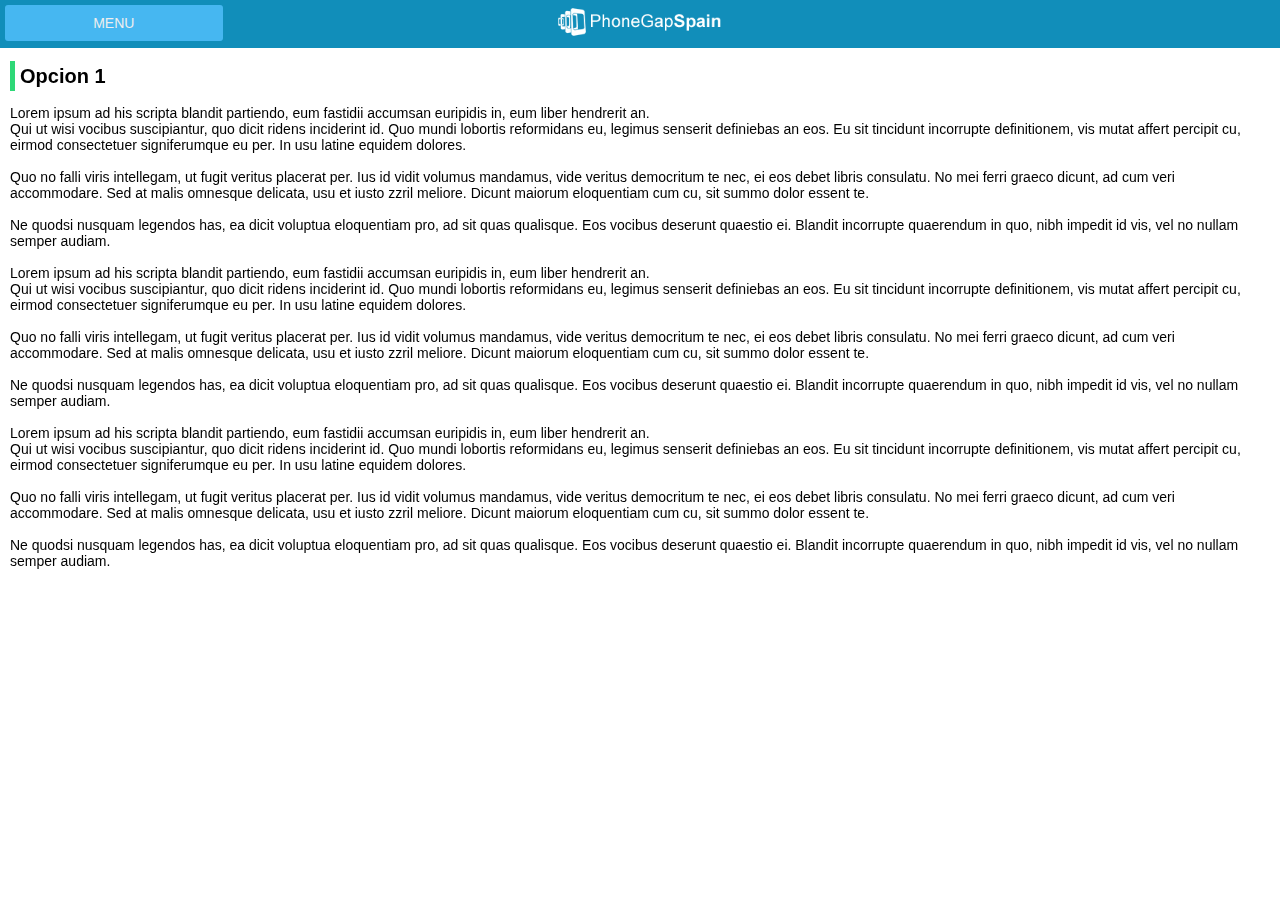
<file: index.html>
<!DOCTYPE html>
<html>
    <head>
        <meta name="viewport" content="initial-scale=1, maximum-scale=1, user-scalable=no">
        <meta http-equiv="X-UA-Compatible" content="IE=EmulateIE8"/>
        <meta charset="utf-8">
        <link rel="stylesheet" type="text/css" href="css/index.css" />
        
        <title>Demo Menu</title>
    </head>
    <body>
		<div id="menuprincipal">
			<div id="wrapperMenu">
				<div class="scroller">
					<div id="contenidoMenu"></div>
				</div>
			</div>
		</div>
    	<div id="cuerpo">
	        <div id="header">
            	<div id="title">
                    <a href="javascript:menu('menu');">
                    	<div class="btn" id="menu">MENU</div>
                    </a>
                    <img class="logo" src="img/logo.png" />
                </div>
            	<div id="wrapper">
                    <div class="scroller">
                        <div id="contenidoCuerpo"></div>
                    </div>
				</div>
            </div>
		</div>
        <script type="text/javascript" src="jquery-1.9.1.min.js"></script>
        <script type="text/javascript" src="jquery.touchSwipe.min.js"></script>
        <script type="text/javascript" src="cordova.js"></script>
        <script type="text/javascript" src="js/fastclick.js"></script>
        <script type="text/javascript" src="js/iscroll.js"></script>
        <script type="text/javascript" src="js/index.js"></script>
        
		<script type="text/javascript">
            app.initialize();
			$(function() {
				var estado="inicio", distancia;			
				$("#test").text($("#cuerpo").height());
				$("#menu").click(function(){
					$("#cuerpo").addClass('page transition');
					if(estado=="contenido"){
						//$("#cuerpo").attr('style','-webkit-transform: translate3d(0px, 0, 0);');
						$("#cuerpo").attr('style','margin: 0;');
						$("#wrapperMenu").attr('style','z-index: 3;');
						estado="menu";
					}else{
						distancia=$("#contenidoMenu").width();
						//$("#cuerpo").attr('style','-webkit-transform: translate3d('+ distancia + 'px, 0, 0);');
						$("#cuerpo").attr('style','margin: 0 0 	0px '+ distancia + 'px;');
						estado="contenido";
					}
				});
				
                $("#wrapper").swipe( {
                    swipe:function(event, direction,distance) {
                        //$(".test").text("You swiped " + direction );
                    },
                    swipeStatus:function(event, phase, direction, distance, duration, fingers) {
                        if (phase=="move"){
							if(estado=="contenido" && direction!="up" && direction!="right" && direction!="down"){
								$("#cuerpo").removeClass('page transition');
								if(distancia-distance>=0){
									//$("#cuerpo").attr('style','-webkit-transform: translate3d('+ (distancia-distance) +'px, 0, 0);');
									$("#cuerpo").attr('style','margin: 0 0 	0px '+ (distancia-distance) + 'px;');
								}
							}
							// Descomentar para que funcione al a derecha desde el inicio
							/*else if (direction=="right" && estado!="contenido"){
								$("#cuerpo").attr('style','margin: 0 0 	0px '+ distance + 'px;');
							}*/
						}else if(phase=="end"){
							if(estado=="contenido" && direction!="up" && direction!="right" && direction!="down"){
								if(distance>100){
									$("#cuerpo").attr('style','-webkit-transform: translate3d(0px, 0, 0);');
									estado="";
								}else{
									distancia=$("#contenidoMenu").width();
									$("#cuerpo").attr('style','-webkit-transform: translate3d('+ distancia + 'px, 0, 0);');
								}
							}
							// Descomentar para que funcione al a derecha desde el inicio
							/*else{
								distancia=$("#contenidoMenu").width();
								$("#cuerpo").attr('style','-webkit-transform: translate3d('+ distancia + 'px, 0, 0);');
								estado="contenido";
							}*/
						}
                        if (phase=="cancel"){
							if(estado=="contenido"){
								if(distance>100){
									$("#cuerpo").attr('style','-webkit-transform: translate3d(0px, 0, 0);');
									estado="";
								}else{
									$("#cuerpo").attr('style','-webkit-transform: translate3d('+ $("#contenidoMenu").width() + 'px, 0, 0);');						
								}
							}
							// Descomentar para que funcione al a derecha desde el inicio
							/*
							else{
								$("#cuerpo").attr('style','-webkit-transform: translate3d(0px, 0, 0);');
								estado="";
							}*/
                        }
                    },
                    threshold:200,
                    cancelThreshold:10
                });
            });
           
        </script>
    </body>
</html>
</file>
<file: css/index.css>
* {
    -webkit-user-select: none;
}

body {
    font-family:'HelveticaNeue-Light', 'HelveticaNeue', Helvetica, Arial, sans-serif;
    font-size:14px;
    height:100%;
    width:100%;
    padding:0;
	margin:0;
	border:0;
	position: fixed;
}

a {
    color: inherit;
    text-decoration: none;
    -webkit-touch-callout: none;
    -webkit-tap-highlight-color: rgba(0, 0, 0, 0);
}

/*Inicio estilos de la cabecera*/

#wrapper {
	background:#FFF;
	height: 100%;
	position:absolute; width:100%;
}
#header {
	position:absolute; z-index:3;
	top:0; left:0;
	width:100%;
	background: #FFFFFF;
	font-size:14px;
	bottom: 48px;
}

#title{
	text-align:center;
	background: #118eba;
	color:#eee;
	width:100%;
	height:48px;
}

#header .btn {
    position: absolute;
    top: 5px;
    left: 5px;
    width:17%;
    line-height: 36px;
    background-color:#46b7f1;
	-webkit-border-radius: 3px;
	border-radius: 3px;
}

#header .btn:active {
    background-color:#0f6f91;
}

.logo{
	height:32px; 
	width:auto; 
	margin-top:6px
}
/*Fin estilos de la cabecera*/

/*Inicio estilo del cuerpo*/
#cuerpo{
	background:#fff;
	position:absolute;
	width: 100%;
	height:100%;
}

#cuerpo h1{
	font-size:20px;
	line-height:30px
}

.borde-h1{
	width:5px;
	float:left;
	height:30px;
	margin-right:5px
}

#contenidoCuerpo{
	margin:0 10px
}
/*Final estilos del cuerpo*/

/*Inicio estilos del menu principal*/
#menuprincipal{
	background:url(../img/fondo.jpg) repeat;
	position:absolute;
	width: 80%;
	height: 100%;
	z-index:-1;
}

#wrapperMenu {
	position:absolute; z-index:1;
	top:0;
	bottom:0; left:0;
	height:100%;
	width:100%;
	overflow:auto;
}

.borde-menu{
	width:5px;
	float:left;
	left:0px;
	height:100%;
	margin-right:10px
}

.color1{
	background:#2ed877;
}

.color2{
	background:#3398dc;
}

.color3{
	background:#f4c601;
}

.color4{
	background:#fa5039;
}

.color5{
	background:#f9870b;
}

.color6{
	background:#00c8a4;
}
/*Fin del estilo del menu principal*/

/*Inicio estilos de las capas internas de los iscroll, tanto cuerpo como menu*/
.scroller {
	position:absolute; z-index:1;
	width:100%;
	padding:0;
	height:auto;
}

.scroller ul {
	list-style:none;
	padding:0;
	margin:0;
	width:100%;
	text-align:left;
}

.scroller li:first-child {
	padding:0 10px;
	border-bottom:1px solid #202328;
	border-top:1px solid #202529;
	background-color:#202529;
	height:44px;
	line-height:44px;
	font-size:14px;
	text-align:center;
}

.scroller li {
	border-bottom:1px solid #202328;
	border-top:1px solid #202529;
	background-color:#181c1f;
	height:88px;
	color:#fff
}


.li-menu-activo{
	background-color:#323a40 !important;
}

.scroller li a{
	width:100%;
	text-decoration: none;
}

.scroller li .opcion{
	width:100%;
	padding-top:20px;
	font-size:16px;
	text-shadow: 0 1px #000;
}

.scroller li .descripcion{
	width:100%; 
	padding-top:10px;
	color:#6e7679;
	font-size:12px;
	text-shadow: 0 1px #000;
	padding-bottom:25px
}
/*Fin estilos de las capas internas de los iscroll, tanto cuerpo como menu*/

/*Inicio c�digo de posici�n y transici�n de las p�ginas*/
.page {
    position: absolute;
    top: 0;
    left: 0;
    width: 100%;
    height: 100%;
    -webkit-transform: translate3d(0, 0, 0);
    transform: translate3d(0, 0, 0);
}
 
.page.center {
    -webkit-transform: translate3d(0, 0, 0);
    transform: translate3d(0, 0, 0);
}

.page.right {
    -webkit-transform: translate3d(80%, 0, 0);
    transform: translate3d(80%, 0, 0);
}
.page.transition {
    -webkit-transition-duration: .25s;
    transition-duration: .25s;
}

/*Fin c�digo de posici�n y transici�n de las p�ginas*/
</file>
